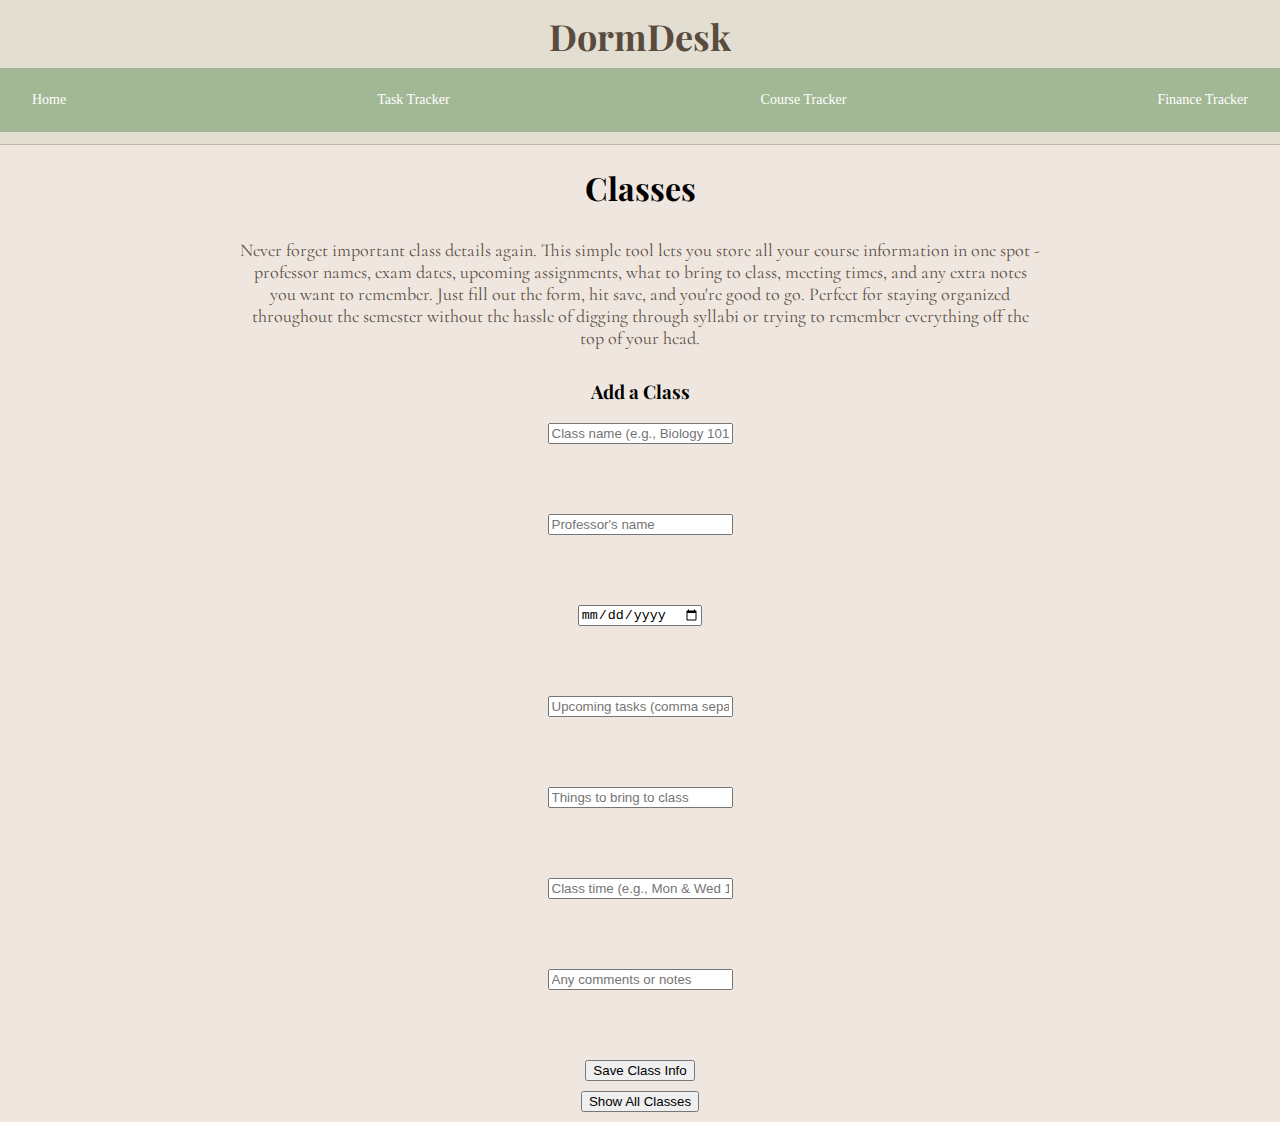
<file: coursetracker.html>
<!DOCTYPE html>
<html>
  <head>
    <title>Class info</title>
    <link rel="stylesheet" href="coursetracker.css" />
    <meta charset="UTF-8" />
    <script>
      class ClassInfo {
        constructor(name, professor, examDate, tasks, items, time, comments) {
          this.name = name;
          this.professor = professor;
          this.examDate = examDate;
          this.tasks = tasks;
          this.items = items;
          this.time = time;
          this.comments = comments;
        }
      }

      let classList = [];

      function addClass() {
        const name = document.getElementById("className").value.trim();
        const prof = document.getElementById("professorName").value.trim();
        const exam = document.getElementById("examDate").value;
        const tasks = document.getElementById("classTasks").value.trim();
        const items = document.getElementById("thingsToBring").value.trim();
        const time = document.getElementById("classTime").value.trim();
        const comments = document.getElementById("classComments").value.trim();

        if (!name || !prof || !exam || !tasks || !items || !time || !comments) {
          alert("Fill out everything to save your class info.");
          return;
        }

        const newClass = new ClassInfo(
          name,
          prof,
          exam,
          tasks,
          items,
          time,
          comments
        );
        classList.push(newClass);
        alert("Class info saved!");

        // Clear input fields
        document.getElementById("className").value = "";
        document.getElementById("professorName").value = "";
        document.getElementById("examDate").value = "";
        document.getElementById("classTasks").value = "";
        document.getElementById("thingsToBring").value = "";
        document.getElementById("classTime").value = "";
        document.getElementById("classComments").value = "";
      }

      function showClasses() {
        const out = document.getElementById("classOutput");
        if (classList.length === 0) {
          out.innerHTML = "<p>No classes saved yet.</p>";
          return;
        }

        let content = "<h2>Your Classes</h2>";
        classList.forEach((c, index) => {
          content += `<strong>Class ${index + 1}: ${c.name}</strong><br/>`;
          content += `&nbsp;&nbsp;• Professor: ${c.professor}<br/>`;
          content += `&nbsp;&nbsp;• Exam Date: ${c.examDate}<br/>`;
          content += `&nbsp;&nbsp;• Tasks: ${c.tasks}<br/>`;
          content += `&nbsp;&nbsp;• Things to Bring: ${c.items}<br/>`;
          content += `&nbsp;&nbsp;• Class Time: ${c.time}<br/>`;
          content += `&nbsp;&nbsp;• Comments: ${c.comments}<br/><br/>`;
        });

        out.innerHTML = content;
      }
    </script>
  </head>

  <body>
    <header>
      <div class="logo"><strong>DormDesk</strong><br /></div>
      <div class="top-bar">
        <a href="index.html" class="top-link">Home</a>
        <a href="tasktracker.html" class="top-link">Task Tracker</a>
        <a href="coursetracker.html" class="top-link">Course Tracker</a>
        <a href="fintracker.html" class="top-link">Finance Tracker</a>
      </div>
    </header>

    <h1>Classes</h1>
    <p>
      Never forget important class details again. This simple tool lets you
      store all your course information in one spot - professor names, exam
      dates, upcoming assignments, what to bring to class, meeting times, and
      any extra notes you want to remember. Just fill out the form, hit save,
      and you're good to go. Perfect for staying organized throughout the
      semester without the hassle of digging through syllabi or trying to
      remember everything off the top of your head.
    </p>

    <div>
      <h3>Add a Class</h3>
      <input
        type="text"
        id="className"
        placeholder="Class name (e.g., Biology 101)"
      /><br /><br />
      <input
        type="text"
        id="professorName"
        placeholder="Professor's name"
      /><br /><br />
      <input type="date" id="examDate" /><br /><br />
      <input
        type="text"
        id="classTasks"
        placeholder="Upcoming tasks (comma separated)"
      /><br /><br />
      <input
        type="text"
        id="thingsToBring"
        placeholder="Things to bring to class"
      /><br /><br />
      <input
        type="text"
        id="classTime"
        placeholder="Class time (e.g., Mon & Wed 10:00 AM)"
      /><br /><br />
      <input
        type="text"
        id="classComments"
        placeholder="Any comments or notes"
      /><br /><br />
      <button onclick="addClass()">Save Class Info</button>
    </div>

    <div>
      <button onclick="showClasses()">Show All Classes</button>
    </div>

    <div id="classOutput"></div>
  </body>
</html>
</file>
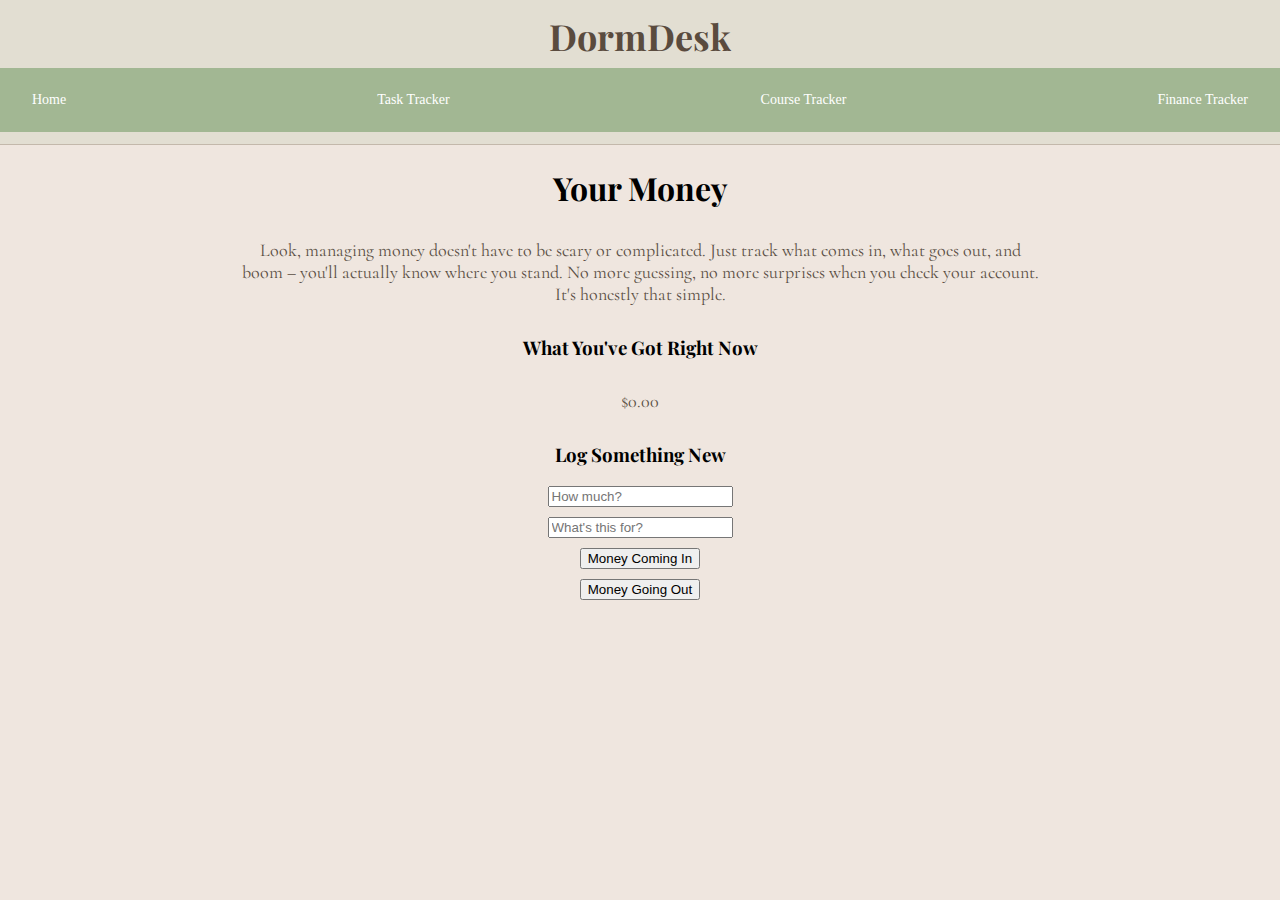
<file: fintracker.html>
<!DOCTYPE html>
<html>
  <head>
    <title>Finance Tracker</title>
    <link rel="stylesheet" href="fintracker.css" />
    <meta charset="UTF-8" />
    <script>
      let balance = 0;
      let transactions = [];

      function updateDisplay() {
        document.getElementById(
          "balanceDisplay"
        ).innerText = `$${balance.toFixed(2)}`;
        const history = document.getElementById("transactionHistory");
        history.innerHTML = "<h3>Your Money Story</h3>";

        if (transactions.length === 0) {
          history.innerHTML +=
            "<p>Nothing here yet – but hey, everyone starts somewhere!</p>";
          return;
        }

        transactions
          .slice()
          .reverse()
          .forEach((t) => {
            const type = t.amount > 0 ? "Money in" : "Money out";
            history.innerHTML += `• ${type}: $${Math.abs(t.amount).toFixed(
              2
            )} – ${t.note}<br/>`;
          });
      }

      function addTransaction(isDeposit) {
        const amt = parseFloat(document.getElementById("amount").value);
        const note = document.getElementById("note").value.trim();

        if (isNaN(amt) || amt <= 0 || !note) {
          alert("Oops! Make sure you've got both an amount and what it's for.");
          return;
        }

        const signedAmt = isDeposit ? amt : -amt;
        balance += signedAmt;
        transactions.push({ amount: signedAmt, note });

        document.getElementById("amount").value = "";
        document.getElementById("note").value = "";
        updateDisplay();
      }
    </script>
  </head>
  <body>
    <header>
      <div class="logo"><strong>DormDesk</strong></div>
      <div class="top-bar">
        <a href="index.html" class="top-link">Home</a>
        <a href="tasktracker.html" class="top-link">Task Tracker</a>
        <a href="coursetracker.html" class="top-link">Course Tracker</a>
        <a href="fintracker.html" class="top-link">Finance Tracker</a>
      </div>
    </header>

    <h1>Your Money</h1>
    <p>
      Look, managing money doesn't have to be scary or complicated. Just track
      what comes in, what goes out, and boom – you'll actually know where you
      stand. No more guessing, no more surprises when you check your account.
      It's honestly that simple.
    </p>

    <div>
      <h3>What You've Got Right Now</h3>
      <p id="balanceDisplay">$0.00</p>
    </div>

    <div>
      <h3>Log Something New</h3>
      <input type="number" id="amount" placeholder="How much?" />
      <input type="text" id="note" placeholder="What's this for?" />
      <button onclick="addTransaction(true)">Money Coming In</button>
      <button onclick="addTransaction(false)">Money Going Out</button>
    </div>

    <div id="transactionHistory"></div>
  </body>
</html>
</file>
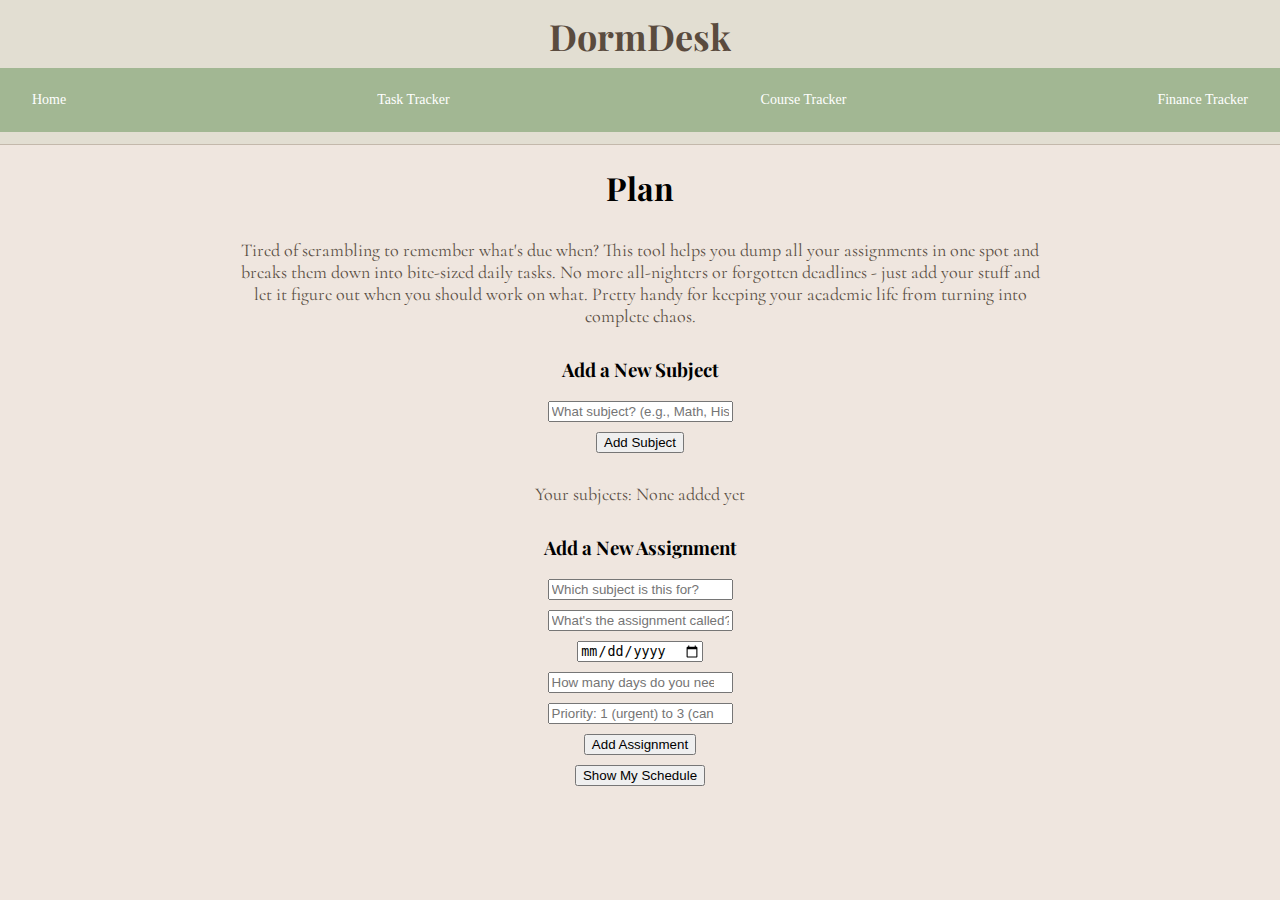
<file: tasktracker.html>
<!DOCTYPE html>
<html>
  <head>
    <title>Task Tracker</title>
    <link rel="stylesheet" href="tasktracker.css" />
    <meta charset="UTF-8" />
    <script>
      class Task {
        constructor(subject, title, dueDate, prepDays, priority) {
          this.subject = subject;
          this.title = title;
          this.dueDate = new Date(dueDate);
          this.prepDays = parseInt(prepDays);
          this.priority = parseInt(priority);
        }
      }

      let subjects = [];
      let tasks = [];

      function addSubject() {
        const s = document.getElementById("subjectInput").value.trim();
        if (s && !subjects.includes(s)) {
          subjects.push(s);
          document.getElementById("subjectsList").innerText =
            subjects.join(", ");
          document.getElementById("subjectInput").value = "";
        }
      }

      function addTask() {
        const s = document.getElementById("taskSubject").value.trim();
        const t = document.getElementById("taskName").value.trim();
        const d = document.getElementById("dueDate").value;
        const p = document.getElementById("daysPre").value;
        const l = document.getElementById("importance").value;

        if (!subjects.includes(s)) {
          alert(
            "Oops! You'll need to add that subject first before creating tasks for it."
          );
          return;
        }

        if (!t || !d || !p || !l) {
          alert(
            "Looks like you missed a field - please fill everything out so I can help you stay organized!"
          );
          return;
        }

        const due = new Date(d);
        const now = new Date();
        now.setHours(0, 0, 0, 0);
        if (due <= now) {
          alert(
            "That date's already passed! Let's pick something in the future so you have time to prepare."
          );
          return;
        }

        if (l < 1 || l > 3) {
          alert(
            "Priority should be between 1-3 (with 1 being most important and 3 being least urgent)."
          );
          return;
        }

        const newTask = new Task(s, t, d, p, l);
        tasks.push(newTask);
        alert(
          "Perfect! Your task has been saved. Hit 'Show My Schedule' whenever you're ready to see everything laid out."
        );

        // Clear input fields
        document.getElementById("taskSubject").value = "";
        document.getElementById("taskName").value = "";
        document.getElementById("dueDate").value = "";
        document.getElementById("daysPre").value = "";
        document.getElementById("importance").value = "";
      }

      function showSummary() {
        showDates();
        showSubjects();
      }

      function showSubjects() {
        const out = document.getElementById("subjectOutput");
        const done = new Set();
        let content = "<h2>What's Coming Up by Subject</h2>";

        tasks.forEach((task) => {
          const key = task.subject.toLowerCase();
          if (!done.has(key)) {
            const count = tasks.filter(
              (t) => t.subject.toLowerCase() === key
            ).length;
            const taskWord = count === 1 ? "task" : "tasks";
            content += `<strong>${task.subject} (${count} ${taskWord}):</strong><br/>`;
            tasks.forEach((t) => {
              if (t.subject.toLowerCase() === key) {
                const priorityText =
                  t.priority === 1
                    ? "High priority"
                    : t.priority === 2
                    ? "Medium priority"
                    : "Low priority";
                content += `&nbsp;&nbsp;• ${t.title} (Due: ${
                  t.dueDate.toISOString().split("T")[0]
                }, ${priorityText})<br/>`;
              }
            });
            content += "<br/>";
            done.add(key);
          }
        });

        out.innerHTML = content;
      }

      function showDates() {
        const byDate = {};

        tasks.forEach((task) => {
          let start = new Date(task.dueDate);
          start.setDate(start.getDate() - task.prepDays);
          const end = new Date(task.dueDate);

          while (start < end) {
            const day = start.toISOString().split("T")[0];
            if (!byDate[day]) byDate[day] = [];
            byDate[day].push(`${task.title} (${task.subject})`);
            start.setDate(start.getDate() + 1);
          }
        });

        const out = document.getElementById("calendarOutput");
        out.innerHTML = "<h2>Your Daily Prep Schedule</h2>";
        const sortedDates = Object.keys(byDate).sort();

        if (sortedDates.length === 0) {
          out.innerHTML +=
            "<p>No prep work scheduled yet - add some tasks to get started!</p>";
          return;
        }

        sortedDates.forEach((d) => {
          const date = new Date(d);
          const options = { weekday: "short", month: "short", day: "numeric" };
          const friendlyDate = date.toLocaleDateString("en-US", options);

          out.innerHTML += `<strong>${friendlyDate} (${d}):</strong><br/>`;
          byDate[d].forEach((t) => {
            out.innerHTML += `&nbsp;&nbsp;• Work on ${t}<br/>`;
          });
          out.innerHTML += "<br/>";
        });
      }
    </script>
  </head>

  <body>
    <header>
      <div class="logo"><strong>DormDesk</strong><br /></div>
      <div class="top-bar">
        <a href="index.html" class="top-link">Home</a>
        <a href="tasktracker.html" class="top-link">Task Tracker</a>
        <a href="coursetracker.html" class="top-link">Course Tracker</a>
        <a href="fintracker.html" class="top-link">Finance Tracker</a>
      </div>
    </header>

    <h1>Plan</h1>
    <p>
      Tired of scrambling to remember what's due when? This tool helps you dump
      all your assignments in one spot and breaks them down into bite-sized
      daily tasks. No more all-nighters or forgotten deadlines - just add your
      stuff and let it figure out when you should work on what. Pretty handy for
      keeping your academic life from turning into complete chaos.
    </p>

    <div>
      <h3>Add a New Subject</h3>
      <input
        type="text"
        id="subjectInput"
        placeholder="What subject? (e.g., Math, History, Biology)"
      />
      <button onclick="addSubject()">Add Subject</button>
      <p>Your subjects: <span id="subjectsList">None added yet</span></p>
    </div>

    <div>
      <h3>Add a New Assignment</h3>
      <input
        type="text"
        id="taskSubject"
        placeholder="Which subject is this for?"
      />
      <input
        type="text"
        id="taskName"
        placeholder="What's the assignment called?"
      />
      <input type="date" id="dueDate" />
      <input
        type="number"
        id="daysPre"
        placeholder="How many days do you need to prepare?"
      />
      <input
        type="number"
        id="importance"
        placeholder="Priority: 1 (urgent) to 3 (can wait)"
      />
      <button onclick="addTask()">Add Assignment</button>
    </div>

    <div>
      <button onclick="showSummary()">Show My Schedule</button>
    </div>

    <div id="calendarOutput"></div>
    <div id="subjectOutput"></div>
  </body>
</html>
</file>
<file: coursetracker.css>
@import url("https://fonts.googleapis.com/css2?family=Playfair+Display:wght@500;700&family=Cormorant:wght@400;600&family=Poppins:wght@300;400&display=swap");
body {
  background-color: #efe6df;
  font-family: sans-serif;
  margin: 0;
  cursor: url("https://img.icons8.com/emoji/24/mushroom-emoji.png") 12 12, auto;
  font-family: "Poppins", sans-serif;
}

.top-bar {
  background-color: #a2b793; /*sage green*/
  display: flex;
  margin: ;
  align-items: center;
  justify-content: space-between;
  padding: 0 32px;
  height: 64px;
}

.top-link {
  font-family: "Georgia", serif;
  font-size: 14px;
  color: white;
  text-decoration: none;
}

.top-link:hover {
  text-decoration: underline;
}

.logo {
  font-family: "Playfair Display", serif;
  font-size: 36px;
  color: #5a4b3e;
  margin-bottom: 8px;
}

header {
  background: #e2ded2;
  border-bottom: 1px solid #c3b8ab;
  padding: 12px 0;
  text-align: center;
}

h1 {
  text-align: center;
  font-family: "Playfair Display", serif;
}

p {
  max-width: 800px;
  margin: 30px auto;
  padding: 0 20px;
  font-family: "Cormorant", serif;
  font-size: 18px;
  text-align: center;
  color: #594e43;
}

h3 {
  text-align: center;
  font-family: "Playfair Display", serif;
}

input[type="number"],
input[type="text"],
input[type="date"],   /* ⬅️ added this line */
button {
  display: block;
  margin: 10px auto; /* centers each element */
}
</file>
<file: fintracker.css>
@import url("https://fonts.googleapis.com/css2?family=Playfair+Display:wght@500;700&family=Cormorant:wght@400;600&family=Poppins:wght@300;400&display=swap");
body {
  background-color: #efe6df;
  font-family: sans-serif;
  margin: 0;
  cursor: url("https://img.icons8.com/emoji/24/mushroom-emoji.png") 12 12, auto;
  font-family: "Poppins", sans-serif;
}

.logo {
  font-family: "Playfair Display", serif;
  font-size: 36px;
  color: #5a4b3e;
  margin-bottom: 8px;
}

.top-bar {
  background-color: #a2b793; /*sage green*/
  display: flex;
  margin: ;
  align-items: center;
  justify-content: space-between;
  padding: 0 32px;
  height: 64px;
}

.top-link {
  font-family: "Georgia", serif;
  font-size: 14px;
  color: white;
  text-decoration: none;
}

.top-link:hover {
  background: rgba(255, 255, 255, 0.15);
  border-radius: 6px;
}

p {
  max-width: 800px;
  margin: 30px auto;
  padding: 0 20px;
  font-family: "Cormorant", serif;
  font-size: 18px;
  text-align: center;
  color: #594e43;
}

header {
  background: #e2ded2;
  border-bottom: 1px solid #c3b8ab;
  padding: 12px 0;
  text-align: center;
}

h1 {
  text-align: center;
  font-family: "Playfair Display", serif;
}

h3 {
  text-align: center;
  font-family: "Playfair Display", serif;
}

input[type="number"],
input[type="text"],
button {
  display: block;
  margin: 10px auto;
}
</file>
<file: tasktracker.css>
@import url("https://fonts.googleapis.com/css2?family=Playfair+Display:wght@500;700&family=Cormorant:wght@400;600&family=Poppins:wght@300;400&display=swap");
body {
  background-color: #efe6df;
  font-family: sans-serif;
  margin: 0;
  cursor: url("https://img.icons8.com/emoji/24/mushroom-emoji.png") 12 12, auto;
  font-family: "Poppins", sans-serif;
}

.logo {
  font-family: "Playfair Display", serif;
  font-size: 36px;
  color: #5a4b3e;
  margin-bottom: 8px;
}

.top-bar {
  background-color: #a2b793; /*sage green*/
  display: flex;
  margin: ;
  align-items: center;
  justify-content: space-between;
  padding: 0 32px;
  height: 64px;
}

.top-link {
  font-family: "Georgia", serif;
  font-size: 14px;
  color: white;
  text-decoration: none;
}

.top-link:hover {
  background: rgba(255, 255, 255, 0.15);
  border-radius: 6px;
}

header {
  background: #e2ded2;
  border-bottom: 1px solid #c3b8ab;
  padding: 12px 0;
  text-align: center;
}

h1 {
  text-align: center;
  font-family: "Playfair Display", serif;
}

p {
  max-width: 800px;
  margin: 30px auto;
  padding: 0 20px;
  font-family: "Cormorant", serif;
  font-size: 18px;
  text-align: center;
  color: #594e43;
}

h3 {
  text-align: center;
  font-family: "Playfair Display", serif;
}

input[type="number"],
input[type="text"],
input[type="date"],   /* ⬅️ added this line */
button {
  display: block;
  margin: 10px auto; /* centers each element */
}
</file>
